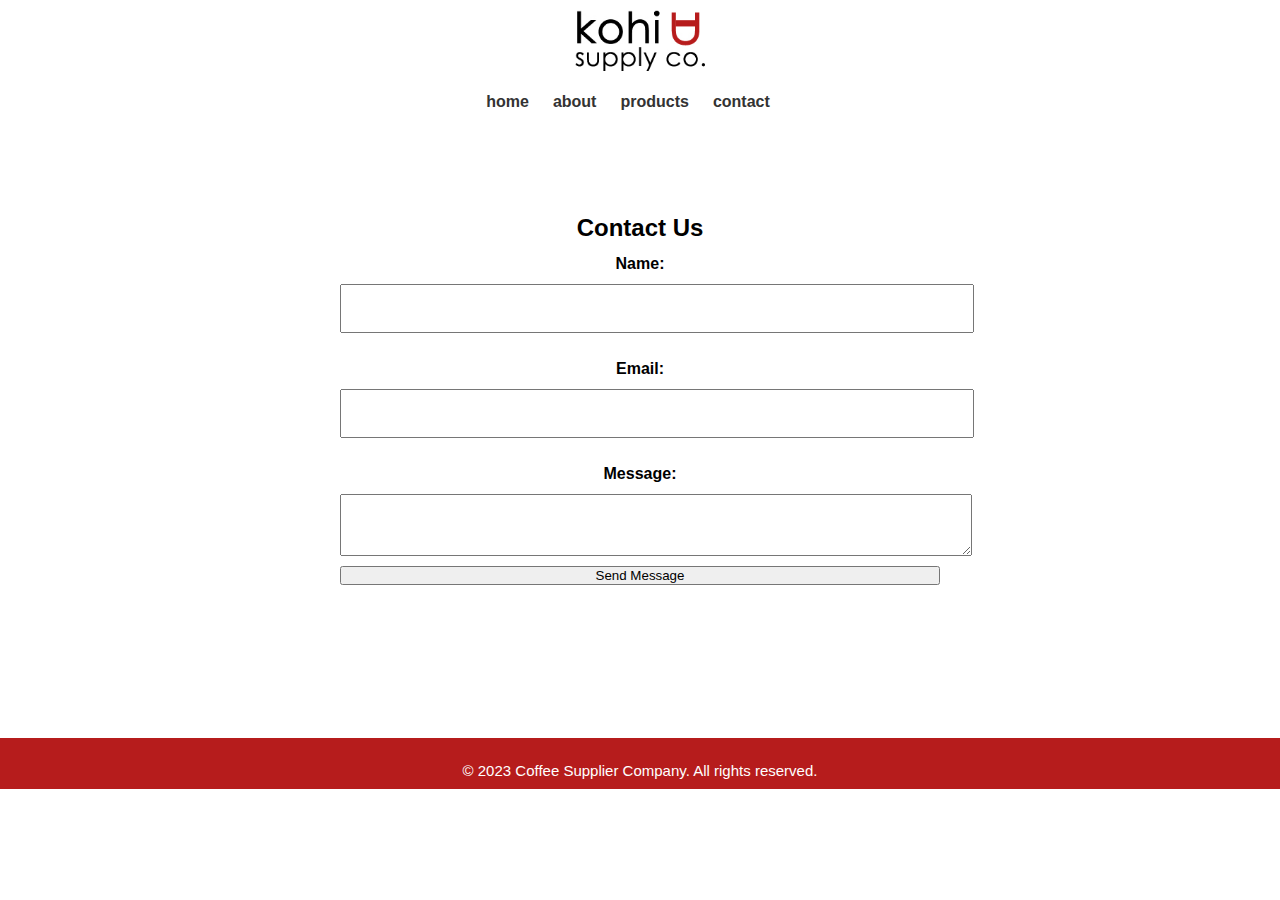
<file: contact.html>
<!DOCTYPE html>
<html lang="en">
<head>
    <meta charset="utf-8">
    <meta name="viewport" content="width=device-width, initial-scale=1.0">
    <title>kohi supply co.</title>
    <link rel="stylesheet" href="assets/css/styles.css">
</head>

<body>
    <header>
        
        <nav>
            <img src="assets/images/Asset%201-100.jpg" alt="Coffee Supplier Company Logo">
            <ul>
                <li><a href="index.html">home</a></li>
                <li><a href="about.html">about</a></li>
                <li><a href="products.html">products</a></li>
                <li><a href="contact.html">contact</a></li>
            </ul>
        </nav>
    </header>
    
    <section id="contact">
    <h2>Contact Us</h2>
    <form>
      <label for="name">Name:</label>
      <input type="text" id="name" name="name" required>

      <label for="email">Email:</label>
      <input type="email" id="email" name="email" required>

      <label for="message">Message:</label>
      <textarea id="message" name="message" required></textarea>
         <button type="submit">Send Message</button>
    </form>
</section>


        
        
<footer>
        <p>&copy; 2023 Coffee Supplier Company. All rights reserved.</p>
    </footer>
</body>

</html>
</file>
<file: assets/css/styles.css>
* {
    padding: 0;
    margin: 0;
}

body {
    font-family: sans-serif;
    line-height: 20px;
    text-align: center;

}


video {
    max-width: 100%;
    min-height: 100%;
}

header {
    background-color: #fff;
    color: #000;
    padding: 10px;
    display: flex;
    justify-content: center;
    align-items: center;
    text-align: center;

}

nav img {
    max-width: 130px;
    padding-bottom: 1em;
}

nav ul {
    list-style-type: none;
    margin: 0;
    padding: 0;
    display: flex;
    justify-content: center;
    align-items: center;

}

nav ul li {
    display: inline;
    font-weight: bold;
    margin-right: 1.5rem;
}

nav ul li a {
    color: #333;
    text-decoration: none;
}

section {
    padding: 20px;
}

footer {
    background-color: #b61c1c;
    padding: 8px;
    text-align: center;
}

footer p{
    color: #fff;
    font-size: 15px;
  
}

/* Specific Page Styles */
#hero {
    height: 200px;
    display: flex;
    flex-direction: column;
    justify-content: center;
    align-items: center;
    color: #000;
}

#hero p {
    color: #b61c1c;
    font-weight: bold;
    padding: 0.5rem;

}

#about {
    height: 500px;
    width: 75%;
    padding-bottom: 6rem;
    padding-left:8.5rem;
    display: flex;
    flex-direction: column;
    justify-content: center;
    align-items: center;
    color: #333;
    
}

#about p {
    padding-top: 1.5rem;
    text-align: justify;
    color: #333;

}


#banner {
    height: 10rem;
    background-color: #b61c1c;
    color: #fff;
    padding: 20px;
    text-align: center;
}

#banner h2 {
    font-size: 1.5rem;
    margin: 0;
    padding-top: 4rem;
}

#journey {
    display: grid;
    grid-template-columns: 1fr 1fr 1fr;
    grid-gap: 15px;
   
   
}

.product img {
    width: 100%;
    height: auto;
}

.product h3,p{
    color: #333;
    margin-top: 15px;
}

#contact {
    height: 500px;
    padding-top: 6rem;
}
#contact form {
    display: grid;
    grid-gap: 10px;
    width: 600px;
    margin-left: auto;
    margin-right: auto;
}

#contact label {
    font-weight: bold;
    padding-top: 1em;
}

#contact input,
#contact textarea {
    width: 100%;
    padding: 15px;
}

#newsletter h2{
    color: #333;
    margin-top: 1.5rem;
}

#newsletter {
    display: flex;
    flex-direction: column;
    justify-content: center;
    align-items: center;
    height: 12rem;
    margin: auto;
    padding-top: 2rem;
    background-color: #f2f2f2;
}

#newsletter button {
   padding: 0.5rem;
   border-color: #fff;
   background-color: #f2f2f2;
}


#newsletter form {
    margin: 15px;
    display: flex;
    border-color: white;
}
</file>
